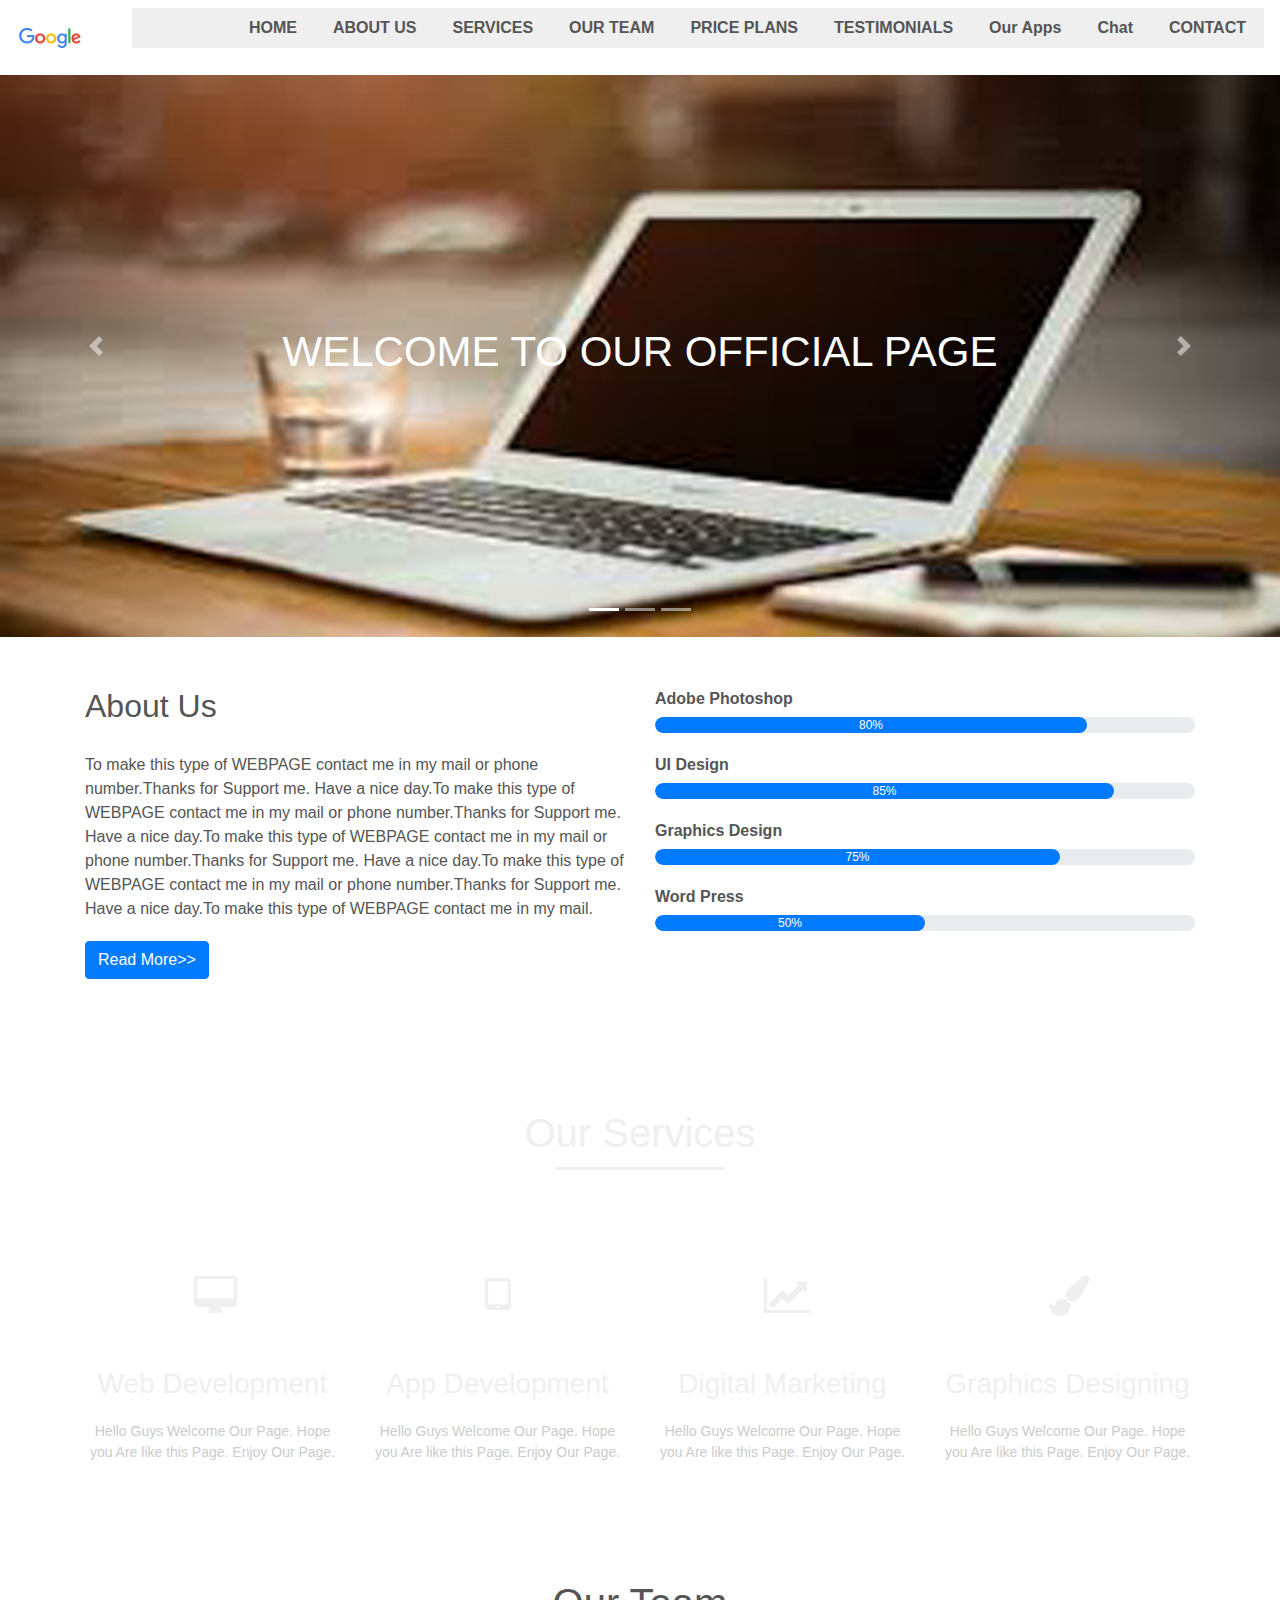
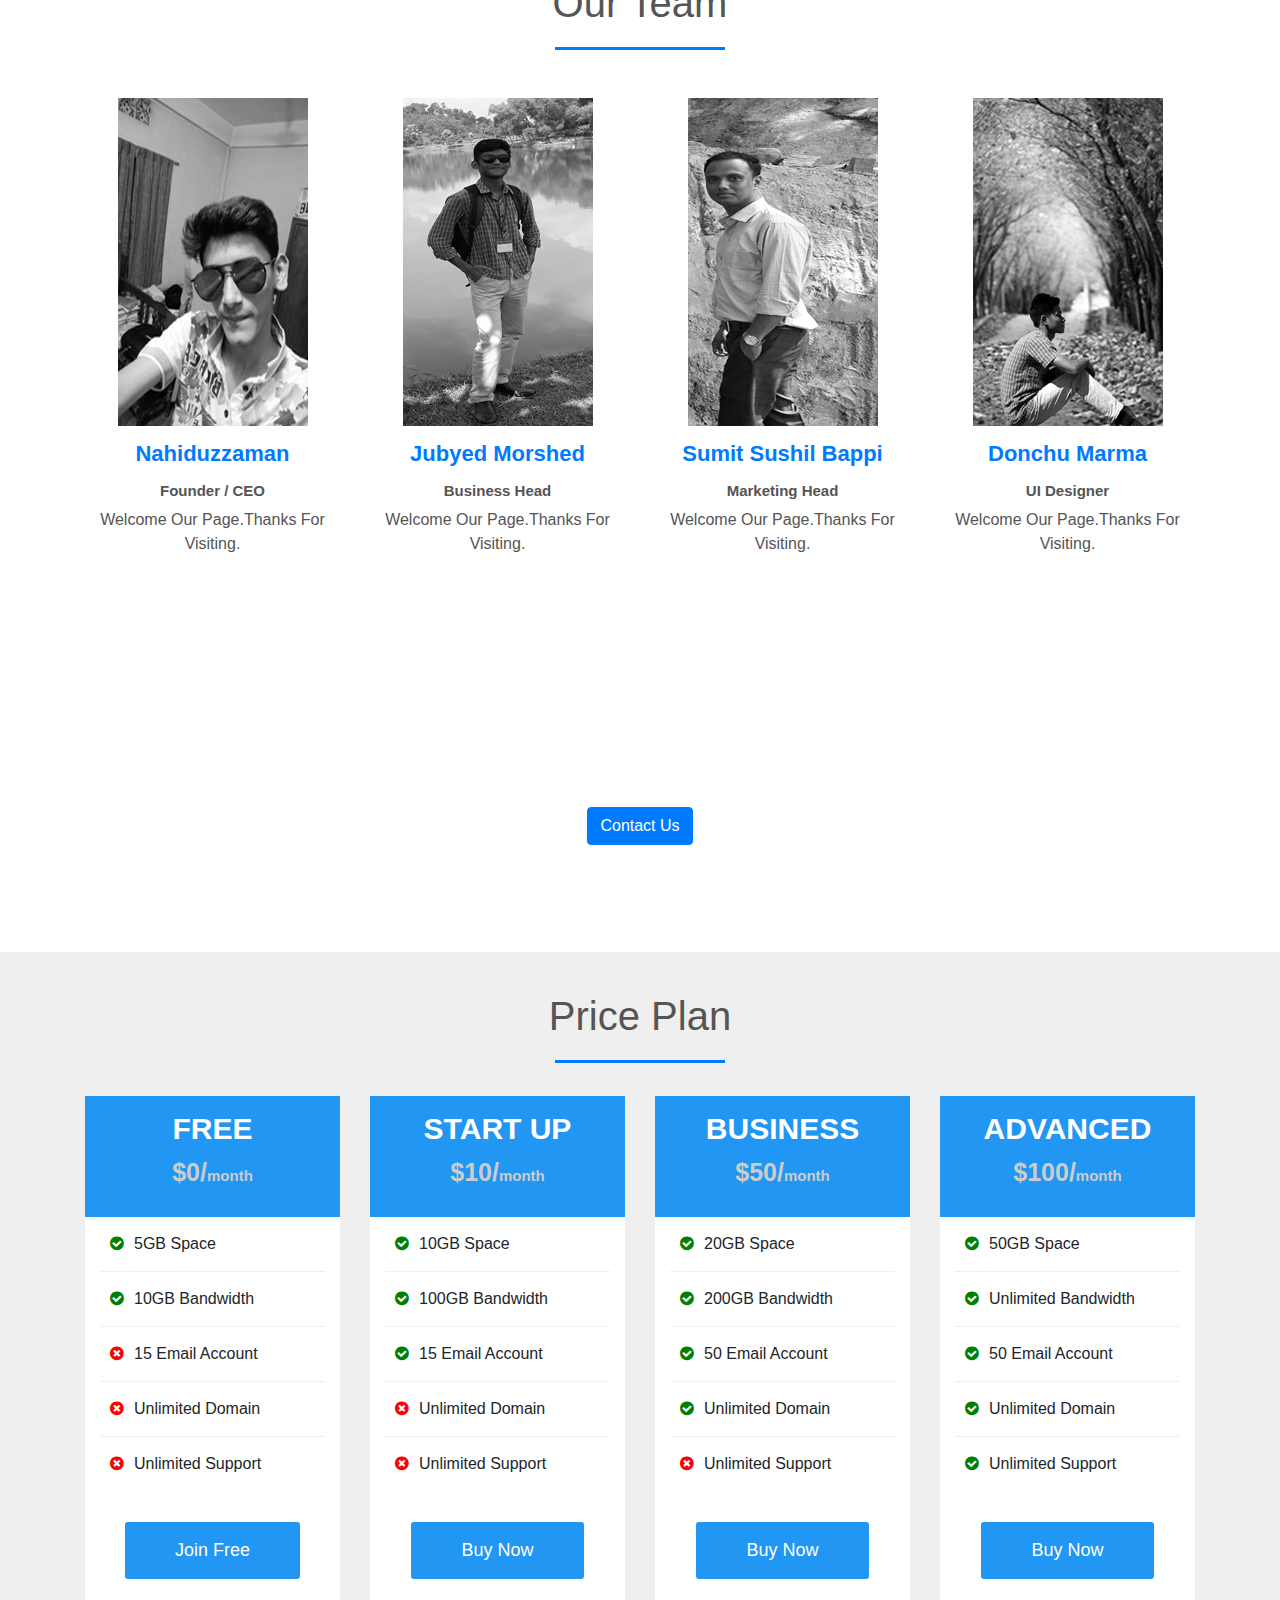
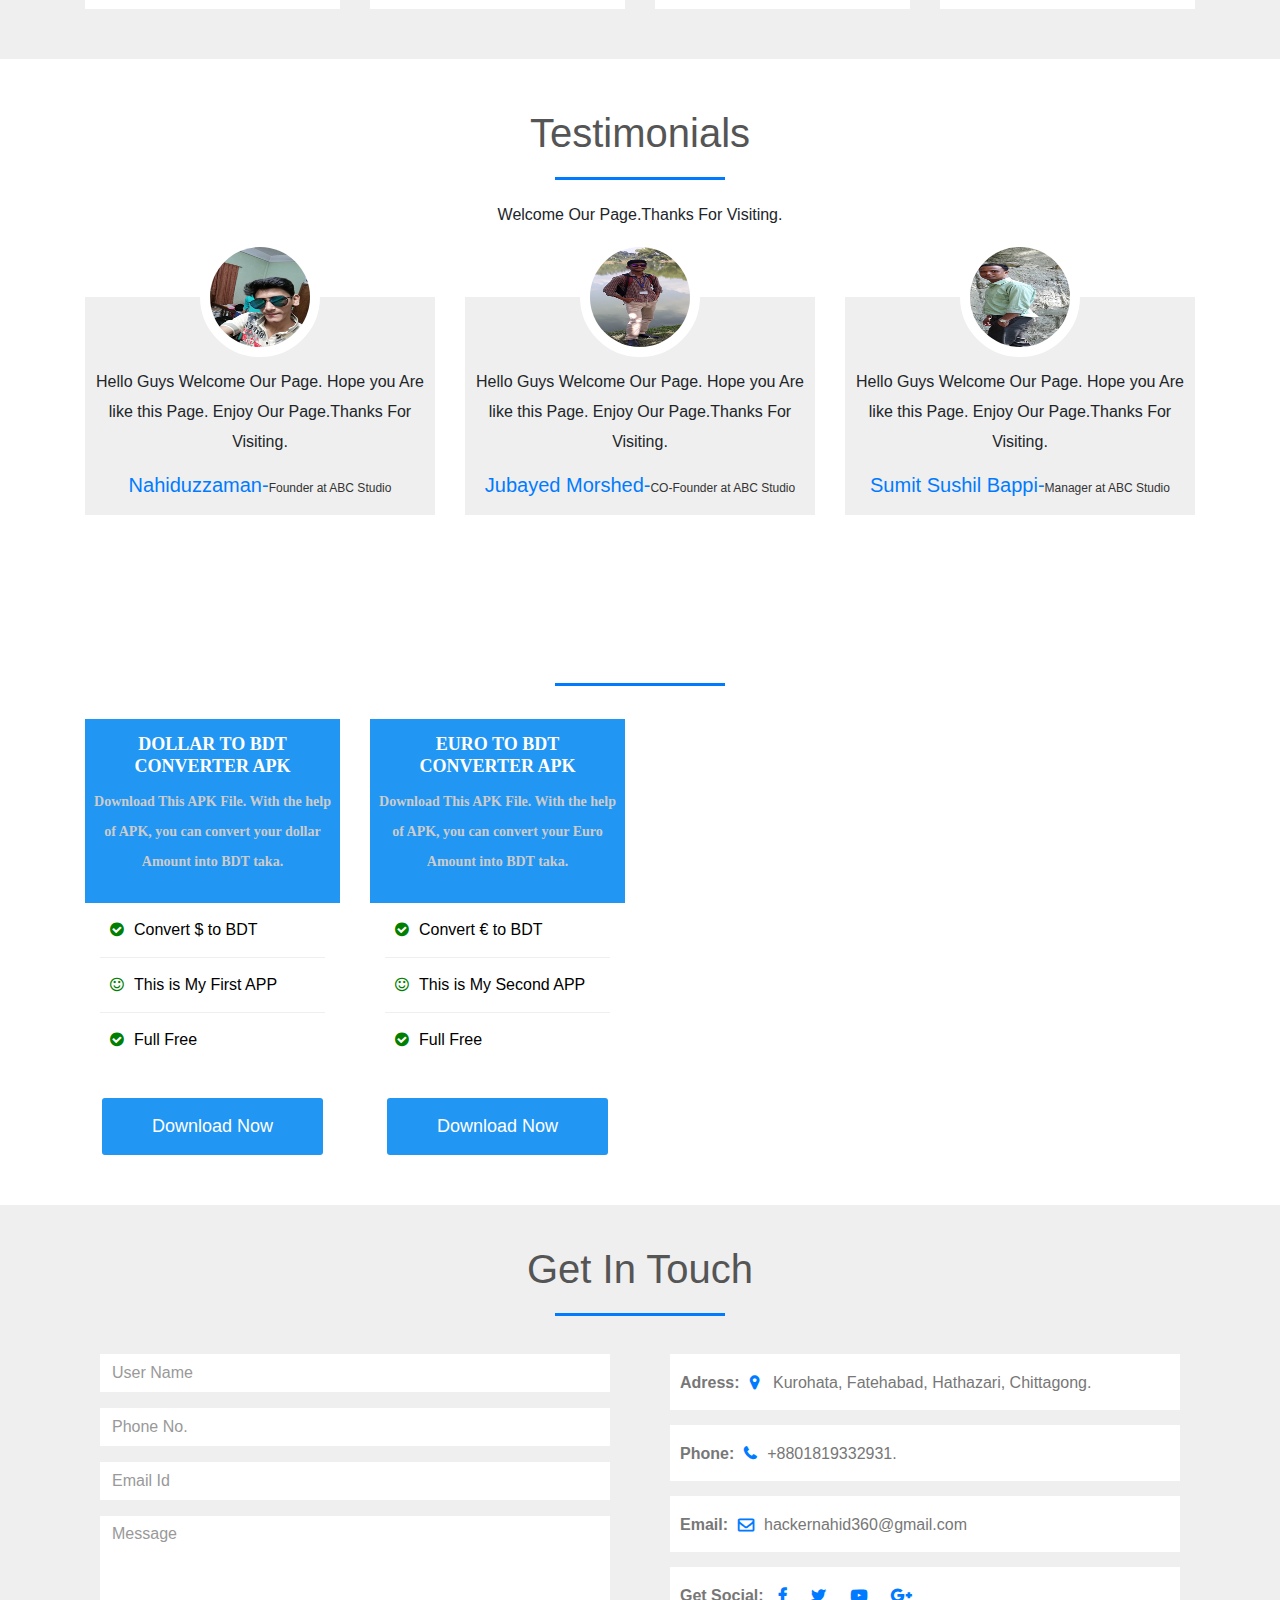
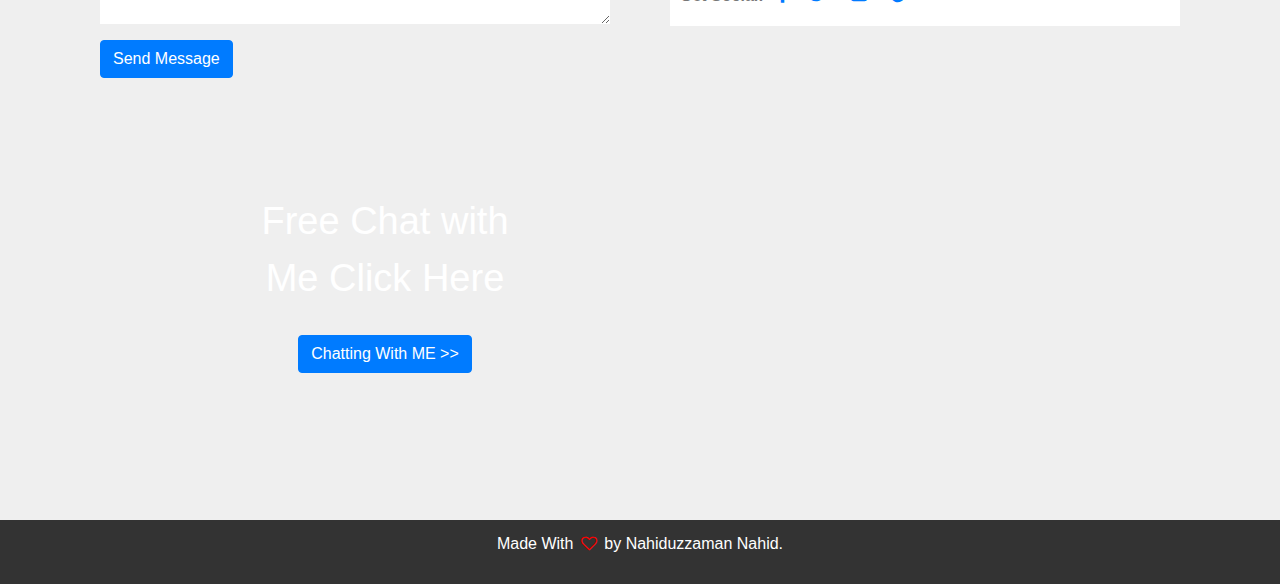
<file: index.html>
<!DOCTYPE html>
<head>
<title>Business Site</title>
<link rel="stylesheet" type="text/css" href="style.css">
<link rel="stylesheet" href="https://stackpath.bootstrapcdn.com/font-awesome/4.7.0/css/font-awesome.min.css">
<link rel="stylesheet" href="https://stackpath.bootstrapcdn.com/bootstrap/4.3.1/css/bootstrap.min.css">
<script src="https://code.jquery.com/jquery-3.3.1.slim.min.js"></script>
<script src="https://cdnjs.cloudflare.com/ajax/libs/popper.js/1.14.7/umd/popper.min.js"></script>
<script src="https://stackpath.bootstrapcdn.com/bootstrap/4.3.1/js/bootstrap.min.js"></script>
<div class="main">
<div class="logo">
<img src="source2.gif">
</div>
</div>
</head>
<body>

 <!-------NavigationBar--------->
 <section id="nav-bar">
 <nav class="navbar navbar-expand-lg navbar-light">
  <a class="navbar-brand" href="#"></a>
  <button class="navbar-toggler" type="button" data-toggle="collapse" data-target="#navbarNav" aria-controls="navbarNav" aria-expanded="false" aria-label="Toggle navigation">
    <span class="navbar-toggler-icon"></span>
  </button>
  <div class="collapse navbar-collapse" id="navbarNav">
    <ul class="navbar-nav ml-auto">
      <li class="nav-item">
        <a class="nav-link" href="#top">HOME</a>
      </li>
      <li class="nav-item">
        <a class="nav-link" href="#about">ABOUT US</a>
      </li>
      <li class="nav-item">
        <a class="nav-link" href="#services">SERVICES</a>
      </li>
      <li class="nav-item">
        <a class="nav-link " href="#Team">OUR TEAM</a>
      </li>
      <li class="nav-item">
        <a class="nav-link " href="#price">PRICE PLANS</a>
      </li>
      <li class="nav-item">
        <a class="nav-link " href="#testimonials">TESTIMONIALS</a>
      </li>
      <li class="nav-item">
        <a class="nav-link " href="#app">Our Apps</a>
      </li>
      <li class="nav-item">
        <a class="nav-link " href="#chat">Chat</a>
      </li>
      <li class="nav-item">
        <a class="nav-link " href="#contact">CONTACT</a>
      </li>
    </ul>
  </div>
</nav>
 </section>
               <!---------------slider---------->
               <div id="slider">
              <div id="headerslider" class="carousel slide" data-ride="carousel">
  <ol class="carousel-indicators">
    <li data-target="#headerslider" data-slide-to="0" class="active"></li>
    <li data-target="#headerslider" data-slide-to="1"></li>
    <li data-target="#headerslider" data-slide-to="2"></li>
  </ol>
  <div class="carousel-inner">
    <div class="carousel-item active">
      <img src="Untitled-1.jpg" class="d-block img-fluid">
      <div class="carousel-caption">
      <h5>WELCOME TO OUR OFFICIAL PAGE</h5>
      </div>
    </div>
    <div class="carousel-item">
      <img src="Untitled-2.jpg" class="d-block w-100 img-fluid">
       <div class="carousel-caption">
      <h5>JOIN US WITH OUR BUSINESS</h5>
      </div>
    </div>
    <div class="carousel-item">
      <img src="Untitled-3.jpg" class="d-block w-100 img-fluid">
       <div class="carousel-caption">
      <h5>WE ARE THE DEVELOPER</h5>
      </div>
    </div>
  </div>
  <a class="carousel-control-prev" href="#headerslider" role="button" data-slide="prev">
    <span class="carousel-control-prev-icon" aria-hidden="true"></span>
    <span class="sr-only">Previous</span>
  </a>
  <a class="carousel-control-next" href="#headerslider" role="button" data-slide="next">
    <span class="carousel-control-next-icon" aria-hidden="true"></span>
    <span class="sr-only">Next</span>
  </a>
</div>
</div>

<!----------------About---------------->
<section id="about">
<div class="container">
<div class="row">
<div class="col-md-6">
<h2>About Us</h2>
<div class="about-content">
To make this type of WEBPAGE contact me in my mail or phone number.Thanks for Support me. Have a nice day.To make this type of WEBPAGE contact me in my mail or phone number.Thanks for Support me. Have a nice day.To make this type of WEBPAGE contact me in my mail or phone number.Thanks for Support me. Have a nice day.To make this type of WEBPAGE contact me in my mail or phone number.Thanks for Support me. Have a nice day.To make this type of WEBPAGE contact me in my mail.
</div>
<button type="button" class="btn btn-primary">Read More>></button>
</div>
<div class="col-md-6 skills-bar">
<p>Adobe Photoshop</p>
<div class="progress">
<div class="progress-bar" style="width: 80%">80%</div>
</div>
<p>UI Design</p>
<div class="progress">
<div class="progress-bar" style="width: 85%">85%</div>
</div>
<p>Graphics Design</p>
<div class="progress">
<div class="progress-bar" style="width: 75%">75%</div>
</div>
<p>Word Press</p>
<div class="progress">
<div class="progress-bar" style="width: 50%">50%</div>
</div>
</div>
</div>
</div>
</section>
<!------------------Services--------------->
<section id="services">
<div class="container">
<h1>Our Services</h1>
<div class="row services">
<div class="col-md-3 text-center">
<div class="icon">
<i class="fa fa-desktop"></i>
</div>
<h3>Web Development</h3>
<p>Hello Guys Welcome Our Page. Hope you Are like this Page. Enjoy Our Page.</p>
</div>
<div class="col-md-3 text-center">
<div class="icon">
<i class="fa fa-tablet"></i>
</div>
<h3>App Development</h3>
<p>Hello Guys Welcome Our Page. Hope you Are like this Page. Enjoy Our Page.</p>
</div>
<div class="col-md-3 text-center">
<div class="icon">
<i class="fa fa-line-chart"></i>
</div>
<h3>Digital Marketing</h3>
<p>Hello Guys Welcome Our Page. Hope you Are like this Page. Enjoy Our Page.</p>
</div>
<div class="col-md-3 text-center">
<div class="icon">
<i class="fa fa-paint-brush"></i>
</div>
<h3>Graphics Designing</h3>
<p>Hello Guys Welcome Our Page. Hope you Are like this Page. Enjoy Our Page.</p>
</div>
</div>
</div>
</section>
                          <!----------------Team Member------------>
             <section id="Team">
             <div class="container">
             <h1>Our Team</h1>
             <div class="row">
             <div class="col-md-3 profile-pic text-center">
             <div class="img-box">
             <img src="team2.jpg" class="img-responsive">
             <ul>
             <a href="#"><li><i class="fa fa-facebook"></i></li></a>
                       <a href="#"><li><i class="fa fa-twitter"></i></li></a>
                                 <a href="#"><li><i class="fa fa-linkedin"></i></li></a>
                                 </ul>
             </div>
             <h2>Nahiduzzaman</h2>
             <h3>Founder / CEO</h3>
             <p>Welcome Our Page.Thanks For Visiting.</p>
             </div>
             <div class="col-md-3 profile-pic text-center">
             <div class="img-box">
             <img src="team1.jpg" class="img-responsive">
             <ul>
             <a href="#"><li><i class="fa fa-facebook"></i></li></a>
                       <a href="#"><li><i class="fa fa-twitter"></i></li></a>
                                 <a href="#"><li><i class="fa fa-linkedin"></i></li></a>
                                 </ul>
             </div>
             <h2>Jubyed Morshed</h2>
             <h3>Business Head</h3>
             <p>Welcome Our Page.Thanks For Visiting.</p>
             </div>
             <div class="col-md-3 profile-pic text-center">
             <div class="img-box">
             <img src="team3.jpg" class="img-responsive">
             <ul>
             <a href="#"><li><i class="fa fa-facebook"></i></li></a>
                       <a href="#"><li><i class="fa fa-twitter"></i></li></a>
                                 <a href="#"><li><i class="fa fa-linkedin"></i></li></a>
                                 </ul>
             </div>
             <h2>Sumit Sushil Bappi</h2>
             <h3>Marketing Head</h3>
             <p>Welcome Our Page.Thanks For Visiting.</p>
             </div>
             <div class="col-md-3 profile-pic text-center">
             <div class="img-box">
             <img src="team4.jpg" class="img-responsive">
             <ul>
             <a href="#"><li><i class="fa fa-facebook"></i></li></a>
                       <a href="#"><li><i class="fa fa-twitter"></i></li></a>
                                 <a href="#"><li><i class="fa fa-linkedin"></i></li></a>
                                 </ul>
             </div>
             <h2>Donchu Marma</h2>
             <h3>UI Designer</h3>
             <p>Welcome Our Page.Thanks For Visiting.</p>
             </div>
             </div>
             </div>
             </section>
<!-------------promo------------>
<section id="promo">
<div class="container">
<p>Get Free Domain Name And Web Hosting</p>
<a href="#" class="btn btn-primary">Contact Us</a>

</div>
</section>
<!----------------price plans------->
<section id="price">
<div class="container">
<h1>Price Plan</h1>
<div class="row">
<div class="col-md-3">
<div class="single-price">
<div class="price-head">
<h2>Free</h2>
<p>$0/<span>month</span></p>
</div>
<div class="price-content">
<ul>
<li><i class="fa fa-check-circle"></i>5GB Space</li>
<li><i class="fa fa-check-circle"></i>10GB Bandwidth</li>
<li><i class="fa fa-times-circle"></i>15 Email Account</li>
<li><i class="fa fa-times-circle"></i>Unlimited Domain</li>
<li><i class="fa fa-times-circle"></i>Unlimited Support</li>
</ul>
</div>
<div class="price-button">
<a class="buy-btn" href="#">Join Free</a>
</div>
</div>
</div>
<div class="col-md-3">
<div class="single-price">
<div class="price-head">
<h2>Start Up</h2>
<p>$10/<span>month</span></p>
</div>
<div class="price-content">
<ul>
<li><i class="fa fa-check-circle"></i>10GB Space</li>
<li><i class="fa fa-check-circle"></i>100GB Bandwidth</li>
<li><i class="fa fa-check-circle"></i>15 Email Account</li>
<li><i class="fa fa-times-circle"></i>Unlimited Domain</li>
<li><i class="fa fa-times-circle"></i>Unlimited Support</li>
</ul>
</div>
<div class="price-button">
<a class="buy-btn" href="#">Buy Now</a>
</div>
</div>
</div>
<div class="col-md-3">
<div class="single-price">
<div class="price-head">
<h2>Business</h2>
<p>$50/<span>month</span></p>
</div>
<div class="price-content">
<ul>
<li><i class="fa fa-check-circle"></i>20GB Space</li>
<li><i class="fa fa-check-circle"></i>200GB Bandwidth</li>
<li><i class="fa fa-check-circle"></i>50 Email Account</li>
<li><i class="fa fa-check-circle"></i>Unlimited Domain</li>
<li><i class="fa fa-times-circle"></i>Unlimited Support</li>
</ul>
</div>
<div class="price-button">
<a class="buy-btn" href="#">Buy Now</a>
</div>
</div>
</div>
<div class="col-md-3">
<div class="single-price">
<div class="price-head">
<h2>Advanced</h2>
<p>$100/<span>month</span></p>
</div>
<div class="price-content">
<ul>
<li><i class="fa fa-check-circle"></i>50GB Space</li>
<li><i class="fa fa-check-circle"></i>Unlimited Bandwidth</li>
<li><i class="fa fa-check-circle"></i>50 Email Account</li>
<li><i class="fa fa-check-circle"></i>Unlimited Domain</li>
<li><i class="fa fa-check-circle"></i>Unlimited Support</li>
</ul>
</div>
<div class="price-button">
<a class="buy-btn" href="#">Buy Now</a>
</div>
</div>
</div>
</div>
</div>
</section>
<!------------Testimonials----------->
<section id="testimonials">
<div class="container">
<h1>Testimonials</h1>
<p class="text-center">Welcome Our Page.Thanks For Visiting.</p>
<div class="row">
<div class="col-md-4 text-center">
<div class="profile">
<img src="team2.jpg" class="user">
<blockquote>Hello Guys Welcome Our Page. Hope you Are like this Page. Enjoy Our Page.Thanks For Visiting.</blockquote>
<h3>Nahiduzzaman-<span>Founder at ABC Studio </span></h3>
</div>
</div>
<div class="col-md-4 text-center">
<div class="profile">
<img src="team1.jpg" class="user">
<blockquote>Hello Guys Welcome Our Page. Hope you Are like this Page. Enjoy Our Page.Thanks For Visiting.</blockquote>
<h3>Jubayed Morshed-<span>CO-Founder at ABC Studio </span></h3>
</div>
</div>
<div class="col-md-4 text-center">
<div class="profile">
<img src="team3.jpg" class="user">
<blockquote>Hello Guys Welcome Our Page. Hope you Are like this Page. Enjoy Our Page.Thanks For Visiting.</blockquote>
<h3>Sumit Sushil Bappi-<span>Manager at ABC Studio </span></h3>
</div>
</div>
</div>
</div> 
</section>

<!----------Our App---------->
<section id="app">
<div class="container">
<h1>Our Apps</h1>
<div class="row">
<div class="col-md-3">
<div class="single-price">
<div class="price-head">
<h2>Dollar to BDT Converter APK</h2>
<p>Download This APK File. With the help of APK, you can convert your dollar Amount into BDT taka.</p>
</div>
<div class="price-content">
<ul>
<li><i class="fa fa-check-circle"></i>Convert $ to BDT</li>
<li><i class="fa fa-smile-o"></i>This is My First APP</li>
<li><i class="fa fa-check-circle"></i>Full Free</li>
</ul>
</div>
<div class="price-button">
<a class="buy-btn" href="https://mega.nz/#!SGQB0IRL!fi9SX2n_SfookmQx586IRLiT5_iKJdAM7RtuZ-yh-yg">Download Now</a>
</div>
</div>
</div>
<div class="col-md-3">
<div class="single-price">
<div class="price-head">
<h2>Euro to BDT Converter APK</h2>
<p>Download This APK File. With the help of APK, you can convert your Euro Amount into BDT taka.</p>
</div>
<div class="price-content">
<ul>
<li><i class="fa fa-check-circle"></i>Convert € to BDT</li>
<li><i class="fa fa-smile-o"></i>This is My Second APP</li>
<li><i class="fa fa-check-circle"></i>Full Free</li>
</ul>
</div>
<div class="price-button">
<a class="buy-btn" href="https://mega.nz/#!WHwlXCLD!E6D-o-__9R-0nvdf_anDrdY-3HSffesKd22klUUWBvY">Download Now</a>
</div>
</div>
</div>

</div>
</div>

</section>


<!-----------------Get in touch---------->
<section id="contact">
<div class="container">
<h1>Get In Touch</h1>
<div class="row">
<div class="col-md-6">
<form method="POST" class="contact-form">
<div class="form-group">
<input type="text" class="form-control" name="user_name" placeholder="User Name">
</div>
<div class="form-group">
<input type="number" class="form-control" name="phone_no" placeholder="Phone No.">
</div>
<div class="form-group">
<input type="email" class="form-control" name="email" placeholder="Email Id">
</div>
<div class="form-group">
<textarea class="form-control" rows="4" placeholder="Message"></textarea>
</div>
<button type="submit" class="btn btn-primary">Send Message</button>
</form>
<!----Chatting----->
<section id="chat">
  <div class="container">
  <p>Free Chat with Me Click Here</p>
  <a href="http://192.168.0.105/Login/login.php" class="btn btn-primary">Chatting With ME >></a>
  
  </div>
  </section>
</div>
<div class="col-md-6 contact-info">
<div class="follow"><b>Adress:</b><i class="fa fa-map-marker"></i> Kurohata, Fatehabad, Hathazari, Chittagong.</div>

<div class="follow"><b>Phone:</b><i class="fa fa-phone"></i>+8801819332931.</div>

<div class="follow"><b>Email:</b><i class="fa fa-envelope-o"></i>hackernahid360@gmail.com </div>

<div class="follow"><label><b>Get Social:</b></label>
<a href="#"><i class="fa fa-facebook"></i></a>
<a href="#"><i class="fa fa-twitter"></i></a>
<a href="#"><i class="fa fa-youtube-play"></i></a>
<a href="#"><i class="fa fa-google-plus"></i></a>

</div>

</div>
</div>
</div>
</section>

<!-----------footer----------->
<section id="footer">
<div class="container text-center">
<p>Made With <i class="fa fa-heart-o"></i> by Nahiduzzaman Nahid.</p>
</div>
</section>

<script src="smooth-scroll.js"></script>
<script>
	var scroll = new SmoothScroll('a[href*="#"]');
</script>

</body>
</html>
</file>
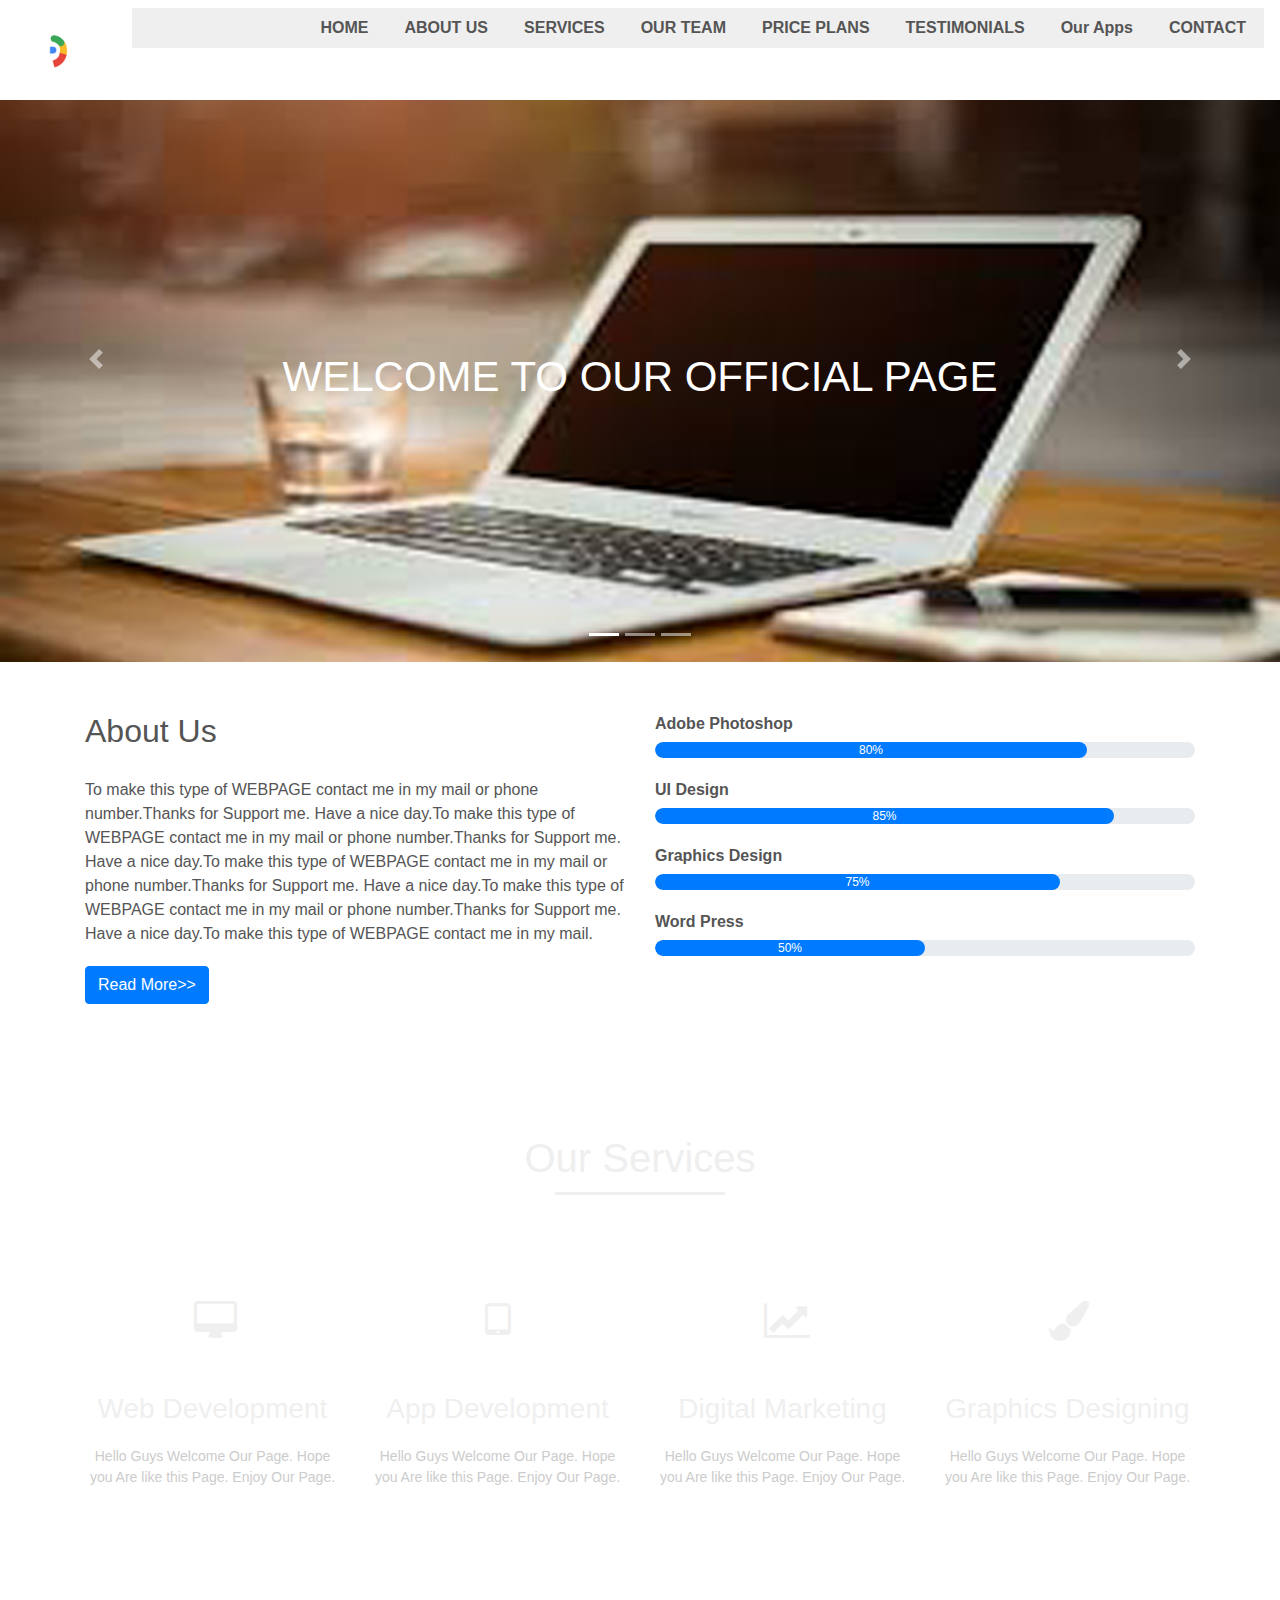
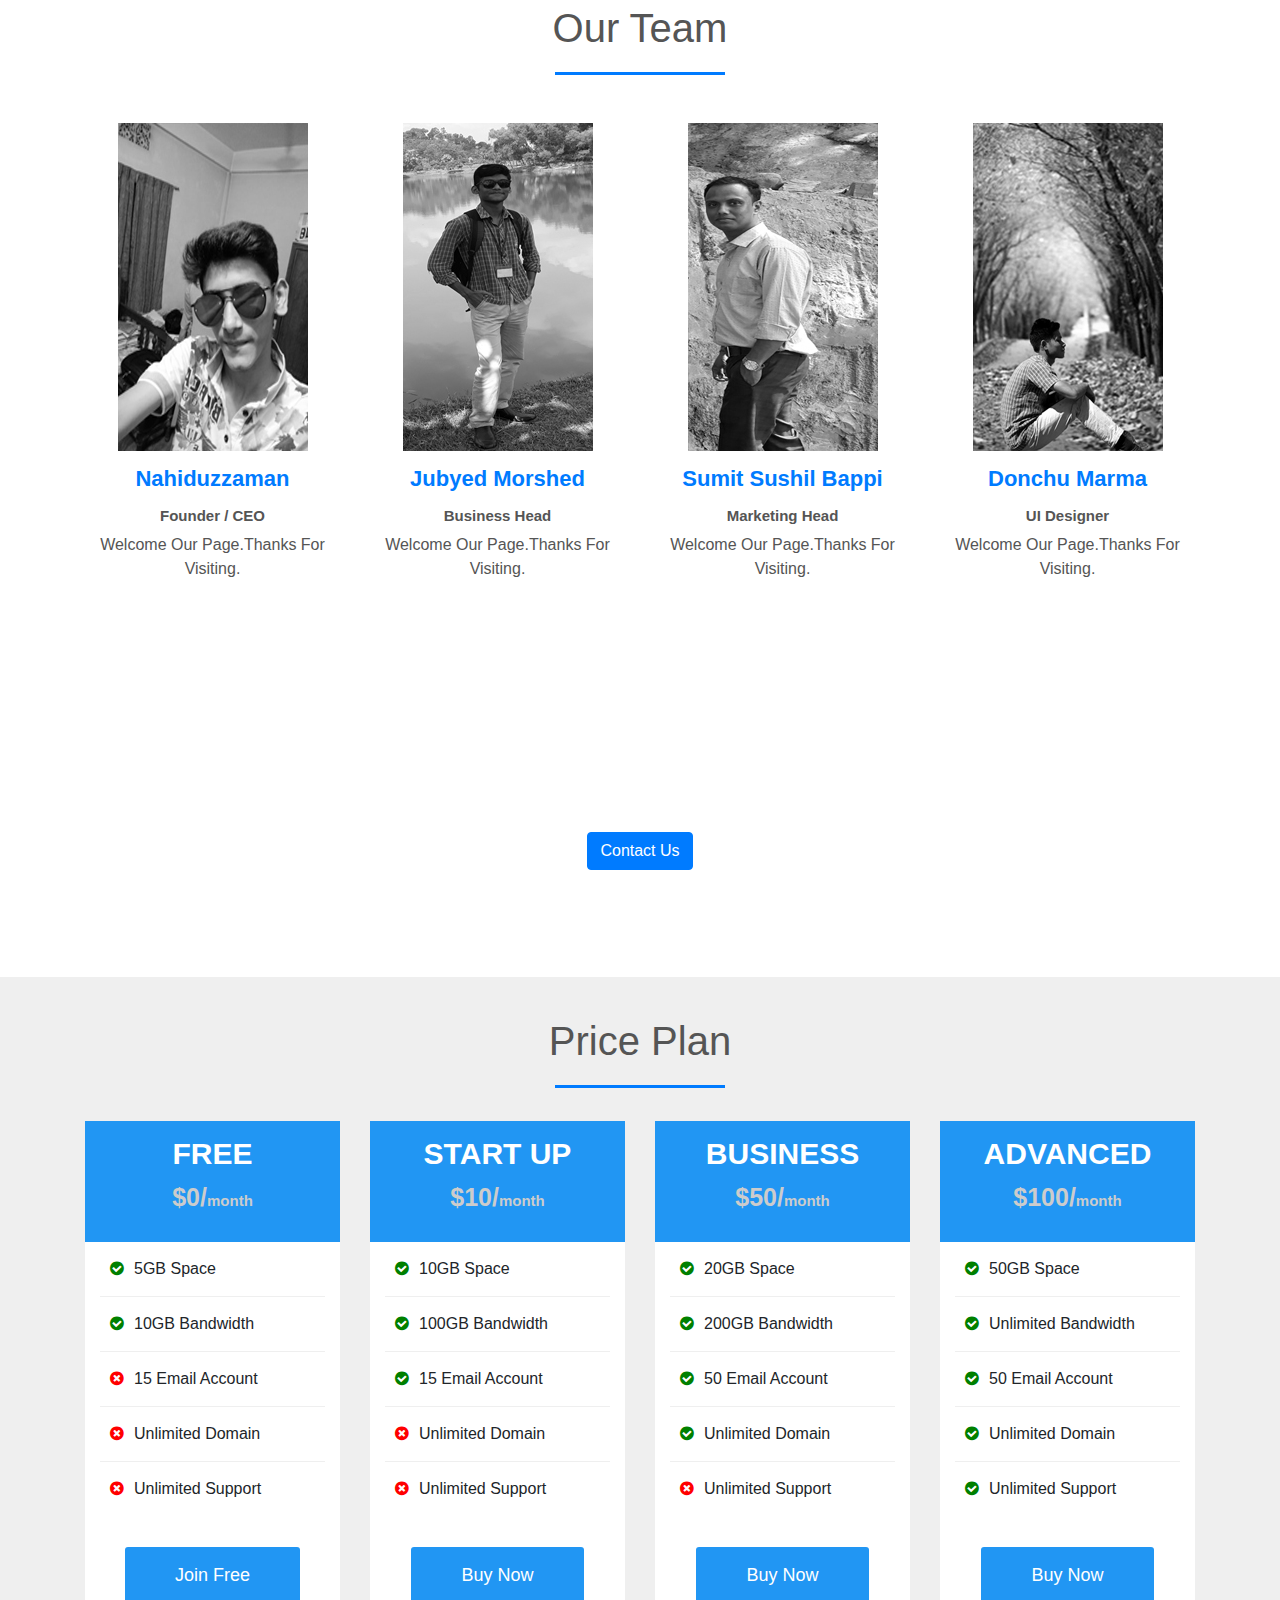
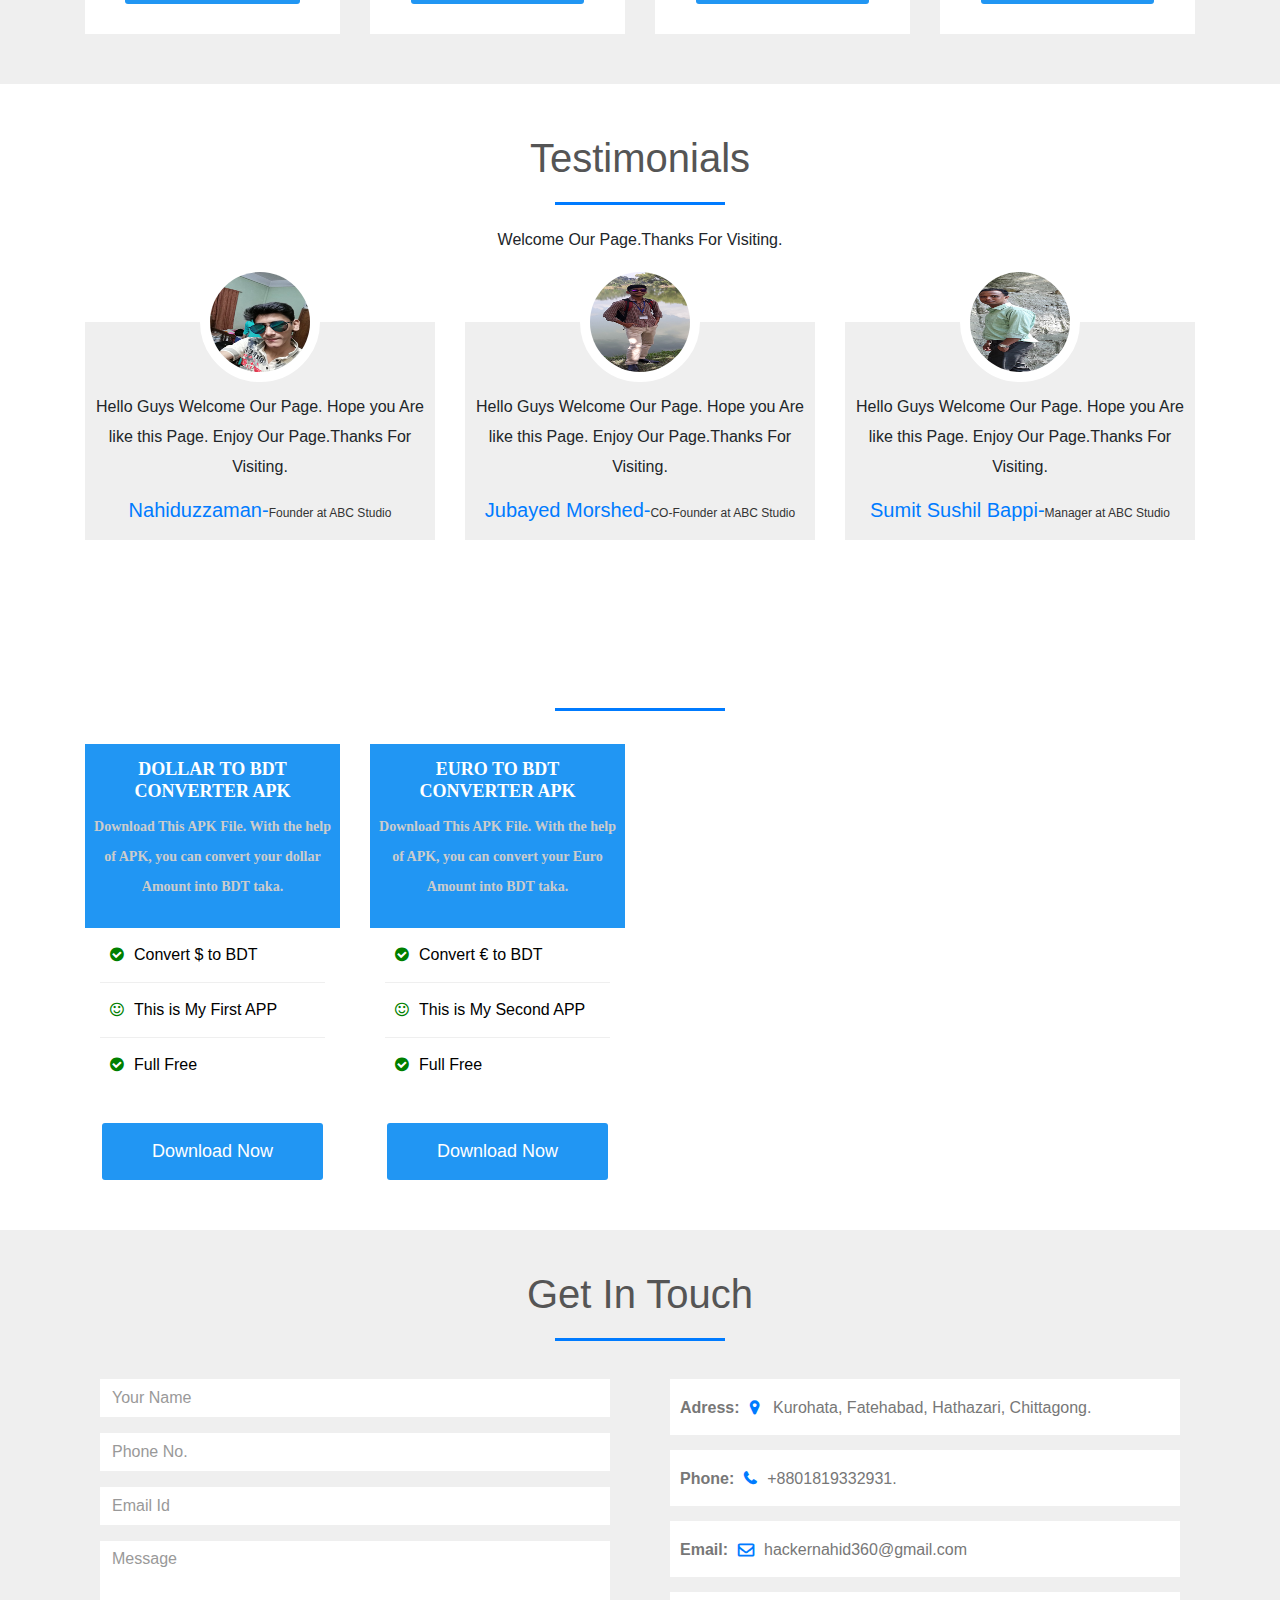
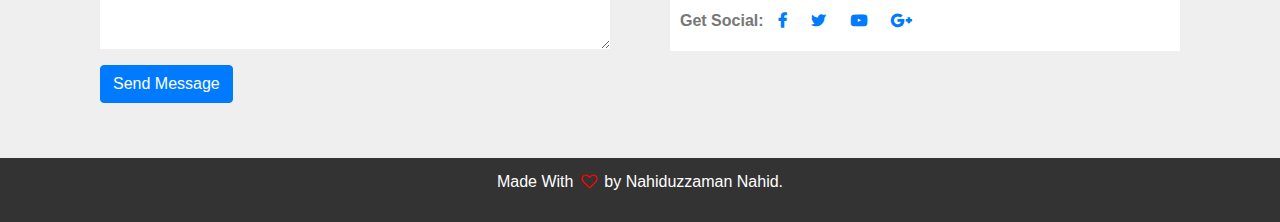
<file: Full Site.html>
<!DOCTYPE html>
<head>
<title>Business Site</title>
<link rel="stylesheet" type="text/css" href="style.css">
<link rel="stylesheet" href="https://stackpath.bootstrapcdn.com/font-awesome/4.7.0/css/font-awesome.min.css">
<link rel="stylesheet" href="https://stackpath.bootstrapcdn.com/bootstrap/4.3.1/css/bootstrap.min.css">
<script src="https://code.jquery.com/jquery-3.3.1.slim.min.js"></script>
<script src="https://cdnjs.cloudflare.com/ajax/libs/popper.js/1.14.7/umd/popper.min.js"></script>
<script src="https://stackpath.bootstrapcdn.com/bootstrap/4.3.1/js/bootstrap.min.js"></script>
<div class="main">
<div class="logo">
<img src="source.gif">
</div>
</div>
</head>
<body>

 <!-------NavigationBar--------->
 <section id="nav-bar">
 <nav class="navbar navbar-expand-lg navbar-light">
  <a class="navbar-brand" href="#"></a>
  <button class="navbar-toggler" type="button" data-toggle="collapse" data-target="#navbarNav" aria-controls="navbarNav" aria-expanded="false" aria-label="Toggle navigation">
    <span class="navbar-toggler-icon"></span>
  </button>
  <div class="collapse navbar-collapse" id="navbarNav">
    <ul class="navbar-nav ml-auto">
      <li class="nav-item">
        <a class="nav-link" href="#top">HOME</a>
      </li>
      <li class="nav-item">
        <a class="nav-link" href="#about">ABOUT US</a>
      </li>
      <li class="nav-item">
        <a class="nav-link" href="#services">SERVICES</a>
      </li>
      <li class="nav-item">
        <a class="nav-link " href="#Team">OUR TEAM</a>
      </li>
      <li class="nav-item">
        <a class="nav-link " href="#price">PRICE PLANS</a>
      </li>
      <li class="nav-item">
        <a class="nav-link " href="#testimonials">TESTIMONIALS</a>
      </li>
      <li class="nav-item">
        <a class="nav-link " href="#app">Our Apps</a>
      </li>
      <li class="nav-item">
        <a class="nav-link " href="#contact">CONTACT</a>
      </li>
    </ul>
  </div>
</nav>
 </section>
               <!---------------slider---------->
               <div id="slider">
              <div id="headerslider" class="carousel slide" data-ride="carousel">
  <ol class="carousel-indicators">
    <li data-target="#headerslider" data-slide-to="0" class="active"></li>
    <li data-target="#headerslider" data-slide-to="1"></li>
    <li data-target="#headerslider" data-slide-to="2"></li>
  </ol>
  <div class="carousel-inner">
    <div class="carousel-item active">
      <img src="Untitled-1.jpg" class="d-block img-fluid">
      <div class="carousel-caption">
      <h5>WELCOME TO OUR OFFICIAL PAGE</h5>
      </div>
    </div>
    <div class="carousel-item">
      <img src="Untitled-2.jpg" class="d-block w-100 img-fluid">
       <div class="carousel-caption">
      <h5>JOIN US WITH OUR BUSINESS</h5>
      </div>
    </div>
    <div class="carousel-item">
      <img src="Untitled-3.jpg" class="d-block w-100 img-fluid">
       <div class="carousel-caption">
      <h5>WE ARE THE DEVELOPER</h5>
      </div>
    </div>
  </div>
  <a class="carousel-control-prev" href="#headerslider" role="button" data-slide="prev">
    <span class="carousel-control-prev-icon" aria-hidden="true"></span>
    <span class="sr-only">Previous</span>
  </a>
  <a class="carousel-control-next" href="#headerslider" role="button" data-slide="next">
    <span class="carousel-control-next-icon" aria-hidden="true"></span>
    <span class="sr-only">Next</span>
  </a>
</div>
</div>

<!----------------About---------------->
<section id="about">
<div class="container">
<div class="row">
<div class="col-md-6">
<h2>About Us</h2>
<div class="about-content">
To make this type of WEBPAGE contact me in my mail or phone number.Thanks for Support me. Have a nice day.To make this type of WEBPAGE contact me in my mail or phone number.Thanks for Support me. Have a nice day.To make this type of WEBPAGE contact me in my mail or phone number.Thanks for Support me. Have a nice day.To make this type of WEBPAGE contact me in my mail or phone number.Thanks for Support me. Have a nice day.To make this type of WEBPAGE contact me in my mail.
</div>
<button type="button" class="btn btn-primary">Read More>></button>
</div>
<div class="col-md-6 skills-bar">
<p>Adobe Photoshop</p>
<div class="progress">
<div class="progress-bar" style="width: 80%">80%</div>
</div>
<p>UI Design</p>
<div class="progress">
<div class="progress-bar" style="width: 85%">85%</div>
</div>
<p>Graphics Design</p>
<div class="progress">
<div class="progress-bar" style="width: 75%">75%</div>
</div>
<p>Word Press</p>
<div class="progress">
<div class="progress-bar" style="width: 50%">50%</div>
</div>
</div>
</div>
</div>
</section>
<!------------------Services--------------->
<section id="services">
<div class="container">
<h1>Our Services</h1>
<div class="row services">
<div class="col-md-3 text-center">
<div class="icon">
<i class="fa fa-desktop"></i>
</div>
<h3>Web Development</h3>
<p>Hello Guys Welcome Our Page. Hope you Are like this Page. Enjoy Our Page.</p>
</div>
<div class="col-md-3 text-center">
<div class="icon">
<i class="fa fa-tablet"></i>
</div>
<h3>App Development</h3>
<p>Hello Guys Welcome Our Page. Hope you Are like this Page. Enjoy Our Page.</p>
</div>
<div class="col-md-3 text-center">
<div class="icon">
<i class="fa fa-line-chart"></i>
</div>
<h3>Digital Marketing</h3>
<p>Hello Guys Welcome Our Page. Hope you Are like this Page. Enjoy Our Page.</p>
</div>
<div class="col-md-3 text-center">
<div class="icon">
<i class="fa fa-paint-brush"></i>
</div>
<h3>Graphics Designing</h3>
<p>Hello Guys Welcome Our Page. Hope you Are like this Page. Enjoy Our Page.</p>
</div>
</div>
</div>
</section>
                          <!----------------Team Member------------>
             <section id="Team">
             <div class="container">
             <h1>Our Team</h1>
             <div class="row">
             <div class="col-md-3 profile-pic text-center">
             <div class="img-box">
             <img src="team2.jpg" class="img-responsive">
             <ul>
             <a href="#"><li><i class="fa fa-facebook"></i></li></a>
                       <a href="#"><li><i class="fa fa-twitter"></i></li></a>
                                 <a href="#"><li><i class="fa fa-linkedin"></i></li></a>
                                 </ul>
             </div>
             <h2>Nahiduzzaman</h2>
             <h3>Founder / CEO</h3>
             <p>Welcome Our Page.Thanks For Visiting.</p>
             </div>
             <div class="col-md-3 profile-pic text-center">
             <div class="img-box">
             <img src="team1.jpg" class="img-responsive">
             <ul>
             <a href="#"><li><i class="fa fa-facebook"></i></li></a>
                       <a href="#"><li><i class="fa fa-twitter"></i></li></a>
                                 <a href="#"><li><i class="fa fa-linkedin"></i></li></a>
                                 </ul>
             </div>
             <h2>Jubyed Morshed</h2>
             <h3>Business Head</h3>
             <p>Welcome Our Page.Thanks For Visiting.</p>
             </div>
             <div class="col-md-3 profile-pic text-center">
             <div class="img-box">
             <img src="team3.jpg" class="img-responsive">
             <ul>
             <a href="#"><li><i class="fa fa-facebook"></i></li></a>
                       <a href="#"><li><i class="fa fa-twitter"></i></li></a>
                                 <a href="#"><li><i class="fa fa-linkedin"></i></li></a>
                                 </ul>
             </div>
             <h2>Sumit Sushil Bappi</h2>
             <h3>Marketing Head</h3>
             <p>Welcome Our Page.Thanks For Visiting.</p>
             </div>
             <div class="col-md-3 profile-pic text-center">
             <div class="img-box">
             <img src="team4.jpg" class="img-responsive">
             <ul>
             <a href="#"><li><i class="fa fa-facebook"></i></li></a>
                       <a href="#"><li><i class="fa fa-twitter"></i></li></a>
                                 <a href="#"><li><i class="fa fa-linkedin"></i></li></a>
                                 </ul>
             </div>
             <h2>Donchu Marma</h2>
             <h3>UI Designer</h3>
             <p>Welcome Our Page.Thanks For Visiting.</p>
             </div>
             </div>
             </div>
             </section>
<!-------------promo------------>
<section id="promo">
<div class="container">
<p>Get Free Domain Name And Web Hosting</p>
<a href="#" class="btn btn-primary">Contact Us</a>

</div>
</section>
<!----------------price plans------->
<section id="price">
<div class="container">
<h1>Price Plan</h1>
<div class="row">
<div class="col-md-3">
<div class="single-price">
<div class="price-head">
<h2>Free</h2>
<p>$0/<span>month</span></p>
</div>
<div class="price-content">
<ul>
<li><i class="fa fa-check-circle"></i>5GB Space</li>
<li><i class="fa fa-check-circle"></i>10GB Bandwidth</li>
<li><i class="fa fa-times-circle"></i>15 Email Account</li>
<li><i class="fa fa-times-circle"></i>Unlimited Domain</li>
<li><i class="fa fa-times-circle"></i>Unlimited Support</li>
</ul>
</div>
<div class="price-button">
<a class="buy-btn" href="#">Join Free</a>
</div>
</div>
</div>
<div class="col-md-3">
<div class="single-price">
<div class="price-head">
<h2>Start Up</h2>
<p>$10/<span>month</span></p>
</div>
<div class="price-content">
<ul>
<li><i class="fa fa-check-circle"></i>10GB Space</li>
<li><i class="fa fa-check-circle"></i>100GB Bandwidth</li>
<li><i class="fa fa-check-circle"></i>15 Email Account</li>
<li><i class="fa fa-times-circle"></i>Unlimited Domain</li>
<li><i class="fa fa-times-circle"></i>Unlimited Support</li>
</ul>
</div>
<div class="price-button">
<a class="buy-btn" href="#">Buy Now</a>
</div>
</div>
</div>
<div class="col-md-3">
<div class="single-price">
<div class="price-head">
<h2>Business</h2>
<p>$50/<span>month</span></p>
</div>
<div class="price-content">
<ul>
<li><i class="fa fa-check-circle"></i>20GB Space</li>
<li><i class="fa fa-check-circle"></i>200GB Bandwidth</li>
<li><i class="fa fa-check-circle"></i>50 Email Account</li>
<li><i class="fa fa-check-circle"></i>Unlimited Domain</li>
<li><i class="fa fa-times-circle"></i>Unlimited Support</li>
</ul>
</div>
<div class="price-button">
<a class="buy-btn" href="#">Buy Now</a>
</div>
</div>
</div>
<div class="col-md-3">
<div class="single-price">
<div class="price-head">
<h2>Advanced</h2>
<p>$100/<span>month</span></p>
</div>
<div class="price-content">
<ul>
<li><i class="fa fa-check-circle"></i>50GB Space</li>
<li><i class="fa fa-check-circle"></i>Unlimited Bandwidth</li>
<li><i class="fa fa-check-circle"></i>50 Email Account</li>
<li><i class="fa fa-check-circle"></i>Unlimited Domain</li>
<li><i class="fa fa-check-circle"></i>Unlimited Support</li>
</ul>
</div>
<div class="price-button">
<a class="buy-btn" href="#">Buy Now</a>
</div>
</div>
</div>
</div>
</div>
</section>
<!------------Testimonials----------->
<section id="testimonials">
<div class="container">
<h1>Testimonials</h1>
<p class="text-center">Welcome Our Page.Thanks For Visiting.</p>
<div class="row">
<div class="col-md-4 text-center">
<div class="profile">
<img src="team2.jpg" class="user">
<blockquote>Hello Guys Welcome Our Page. Hope you Are like this Page. Enjoy Our Page.Thanks For Visiting.</blockquote>
<h3>Nahiduzzaman-<span>Founder at ABC Studio </span></h3>
</div>
</div>
<div class="col-md-4 text-center">
<div class="profile">
<img src="team1.jpg" class="user">
<blockquote>Hello Guys Welcome Our Page. Hope you Are like this Page. Enjoy Our Page.Thanks For Visiting.</blockquote>
<h3>Jubayed Morshed-<span>CO-Founder at ABC Studio </span></h3>
</div>
</div>
<div class="col-md-4 text-center">
<div class="profile">
<img src="team3.jpg" class="user">
<blockquote>Hello Guys Welcome Our Page. Hope you Are like this Page. Enjoy Our Page.Thanks For Visiting.</blockquote>
<h3>Sumit Sushil Bappi-<span>Manager at ABC Studio </span></h3>
</div>
</div>
</div>
</div> 
</section>

<!----------Our App---------->
<section id="app">
<div class="container">
<h1>Our Apps</h1>
<div class="row">
<div class="col-md-3">
<div class="single-price">
<div class="price-head">
<h2>Dollar to BDT Converter APK</h2>
<p>Download This APK File. With the help of APK, you can convert your dollar Amount into BDT taka.</p>
</div>
<div class="price-content">
<ul>
<li><i class="fa fa-check-circle"></i>Convert $ to BDT</li>
<li><i class="fa fa-smile-o"></i>This is My First APP</li>
<li><i class="fa fa-check-circle"></i>Full Free</li>
</ul>
</div>
<div class="price-button">
<a class="buy-btn" href="https://mega.nz/#!SGQB0IRL!fi9SX2n_SfookmQx586IRLiT5_iKJdAM7RtuZ-yh-yg">Download Now</a>
</div>
</div>
</div>
<div class="col-md-3">
<div class="single-price">
<div class="price-head">
<h2>Euro to BDT Converter APK</h2>
<p>Download This APK File. With the help of APK, you can convert your Euro Amount into BDT taka.</p>
</div>
<div class="price-content">
<ul>
<li><i class="fa fa-check-circle"></i>Convert € to BDT</li>
<li><i class="fa fa-smile-o"></i>This is My Second APP</li>
<li><i class="fa fa-check-circle"></i>Full Free</li>
</ul>
</div>
<div class="price-button">
<a class="buy-btn" href="https://mega.nz/#!WHwlXCLD!E6D-o-__9R-0nvdf_anDrdY-3HSffesKd22klUUWBvY">Download Now</a>
</div>
</div>
</div>

</div>
</div>

</section>


<!-----------------Get in touch---------->
<section id="contact">
<div class="container">
<h1>Get In Touch</h1>
<div class="row">
<div class="col-md-6">
<form class="contact-form">
<div class="form-group">
<input type="text" class="form-control" placeholder="Your Name">
</div>
<div class="form-group">
<input type="number" class="form-control" placeholder="Phone No.">
</div>
<div class="form-group">
<input type="email" class="form-control" placeholder="Email Id">
</div>
<div class="form-group">
<textarea class="form-control" rows="4" placeholder="Message"></textarea>
</div>
<button type="submit" class="btn btn-primary">Send Message</button>
</form>
</div>
<div class="col-md-6 contact-info">
<div class="follow"><b>Adress:</b><i class="fa fa-map-marker"></i> Kurohata, Fatehabad, Hathazari, Chittagong.</div>

<div class="follow"><b>Phone:</b><i class="fa fa-phone"></i>+8801819332931.</div>

<div class="follow"><b>Email:</b><i class="fa fa-envelope-o"></i>hackernahid360@gmail.com </div>

<div class="follow"><label><b>Get Social:</b></label>
<a href="#"><i class="fa fa-facebook"></i></a>
<a href="#"><i class="fa fa-twitter"></i></a>
<a href="#"><i class="fa fa-youtube-play"></i></a>
<a href="#"><i class="fa fa-google-plus"></i></a>

</div>

</div>
</div>
</div>
</section>

<!-----------footer----------->
<section id="footer">
<div class="container text-center">
<p>Made With <i class="fa fa-heart-o"></i> by Nahiduzzaman Nahid.</p>
</div>
</section>

<script src="smooth-scroll.js"></script>
<script>
	var scroll = new SmoothScroll('a[href*="#"]');
</script>

</body>
</html>
</file>
<file: style.css>
*{
	  margin: 0;
	  padding: 0;
	}

nav-bar{
	position: sticky;
	top: 0;
	z-index: 10;
	
	}
.navbar-nav li{
	        padding: 0 10px;
	}
.navbar-nav li a{
	        float: right;
			text-align: left;
	}
.logo img{
          float: left;
		  width: 100px;
		  height: auto;
}
#nav-bar ul li a:hover
{
	                   color: #007bff!important;
	}
.navbar{
	                    background: #fff;
	}
.navbar-toggler{
	                  border: none!important;
	}
.nav-link{
	                           color: #555!important;;
							   font-weight: 600;
							   font-size: 16px;
	}
#slider{
	                       width: 100%;
	}
.carousel-caption{
	                                 top: 50%;
									 transform: translateY(-50%);
									 bottom: initial!important;
	}
.carousel-caption h5
{
	                            color: #fff;
								font-size: 42px;
	} 
#about
{
	                       padding-top: 50px;
						   padding-bottom: 50px;
						   color: #555;
	}
#about .btn
{
	                margin-top: 20px;
					margin-bottom: 30px;
					   
	}
.about-content
{
	              padding-top: 20px;
	}
.skills-bar p
{
	                   margin-bottom: 6px;
					   font-weight: 600;
	}
.progress-bar{
	             border-radius: 16px;
	}
.progress
{
	               border-radius: 16px!important;
				   margin-bottom: 20px;
	}
#services
{
	background-image: linear-gradient(rgba(0,0,0,0.8), rgba(0,0,0,0.8)), url(h.jpg);
	background-size: cover;
	background-position: center;
	color: #efefef!important;
	background-attachment: fixed;
	padding-top: 50px;
	padding-bottom: 50px; 
	}
#services h1
{
           text-align: center;
		   padding-bottom: 10px;
		   color: #efefef!important;	
	}
#services h1:after
{
	        content:'';
			background: #efefef;
			display: block;
			height: 3px;
			width: 170px;
			margin: 10px auto 5px; 
			
	}
.services{
	                           margin-top: 40px;
	}
.icon{
	                      font-size: 40px;
						  margin: 20px auto;
						  height:: 50px;
						  padding: 20px;
						  width: 80px;
						  border: 1px solid #fff;
						  border-radius: 50%;
	}
#services p
{
	                        font-size: 14px;
							margin-top: 20px;
							color: #ccc;
							
	}
.services .col-md-3:hover
{
	                     background: #007bff;
						 cursor: pointer;
						 transition: 0.7s;
	}	
#Team{
	                       padding-top: 50px;
						   padding-bottom: 50px;
						   color: #555;
	}
h1
{
                            text-align: center;
                             color: #555!important;
                            padding-bottom: 10px;	
	}
h1:after
{
	        content:'';
			background: #007bff;
			display: block;
			height: 3px;
			width: 170px;
			margin: 20px auto 5px; 
			
	}
.profile-pic
{
	            margin-top: 25px;
	}	
.profile-pic .img-box
{
	            opacity: 1;
				position: relative;
				display: block;
	}
.profile-pic .img-box img
{
	          filter: grayscale(1);
			
	}
.profile-pic .img-box img:hover
{
	   
	        filter: grayscale(0);
			cursor: pointer;
	
}
.profile-pic h2{
	              font-size: 22px;
				  font-weight: bold;
				  margin-top: 15px;
				  color: #007bff!important;
	}
.profile-pic h3{
	              font-size: 15px;
				  font-weight: bold;
				  margin-top: 15px;
	}
#Team .fa{
	                width: 25px;
					height: 25px;
					color: #007bff!important;
					background: #fff;
					padding: 4px;
					border-radius: 50%;
	}	
.img-box ul{
	             padding: 15px 0;
				 position: absolute;
				 z-index: 2;
				 bottom: 0;
				 left: 50%;
				 transform: translateX(-50%);
				 opacity: 0;
	}
.img-box ul li{
	              padding: 5px;
				  display: inline-block;
	} 	
.img-box:hover ul{
	                         opacity: 1;
	}	
.img-box ul, .img-box ul li{
	             transition: 0.5s;
	}
#promo{
	background-image: linear-gradient(rgba(0,0,0,0.8), rgba(0,0,0,0.8)), url(hqdefault.jpg);
	background-size: cover;
	background-position: center;
	color: #fff;
	background-attachment: fixed;
	padding: 100px;
	text-align: center;
	font-family: sans-serif;
	font-size: 38px; 
	}	
#price{
	            padding: 40px 0;
				background: #efefef;
	}	
.single-price{
	                            margin: 10px auto;
								display: inline;
								float: left;
								width: 100%;
								background-color: #fff;
								transition: 0.5s;
	}	
.single-price:hover
{
	                      box-shadow: 0 2px 20px #333;
}
.price-head{
	         display: inline;
								float: left;
								width: 100%;
								background-color: #2196f3;
								text-align: center;
								padding: 10px 5px;
	}
.price-head h2{
	                   color: #fff;
					   font-size: 30px;
					   font-weight: bold;
					   margin-bottom: 5px;
					   padding: 5px;
					   text-transform: uppercase;
	}
.price-head p{
	             font-size: 25px;
				 color: #ccc;
				 font-weight: bold;
				 line-height: 30px;
	}
#price span{
	     font-size: 15px;
	}
.price-content{
	            width: 100%;
				padding: 0 15px;
				float: left;
			display: inline;;
	}
.price-content ul li
{
	                     border-bottom: 1px solid #efefef;
						 padding: 15px 10px;
						 list-style: none;
	}
ul li:last-child
{
	                   border: none;
	}
.fa-check-circle{
	         color: green;
			 margin-right: 10px;
			 font-size: 20px;
	}
.fa-times-circle{
	                  color: red;
			 margin-right: 10px;
			 font-size: 20px;
	}
.price-button{
	                                width: 100%;
				padding: 15px 15px 30px;
				float: left;
			display: inline;;
			text-align: center;
	}
.buy-btn{
	               background-color: #2196f3;
				   border-radius: 3px;
				   display: inline-block;
				   font-size: 18px;
				   padding: 15px 50px;
				   transition: 0.5s;
	}
.buy-btn:hover{
	                     border-color: 1px solid #fff;
						 background-color: #3f51b5;
	}
a{
	          text-decoration: none !important;
			  color: #fff !important;
			  	}	

#testimonials{
	                  padding-top: 50px;
					  padding-bottom: 50px;
	}
#testimonials .row{
	                     margin-top: 30px;
	}
.col-md-4{
	                    margin: 40px auto;
	}
.profile{
	                     padding: 70px 10px 10px;
						 background-color: #efefef;
	}
	
.profile img{
	            top: -60px;
				position: absolute;
				left: calc(50% - 60px);
				border: 10px solid #fff;
	}
.user{
	            width: 120px;
				height: 120px;
				border-radius: 50%;
}
.profile h3{
	            font-size: 20px;
				margin-top: 15px;
				color: #007bff;
	} 
#testimonials span{
	              font-size: 12px;
				  color: #333;
	}
blockquote{
	       font-size: 16px;
		   line-height: 30px;
	}
.profile:hover
{
           box-shadow: 0 0 15px 5px rgba(0,0,0,0.2);
		   cursor: pointer;
		   transition: 0.5s;	
	}
#contact
{
	          background: #efefef;
			  padding-top: 40px;
			  padding-bottom: 40px;
			  color: #777;
	}
.contact-form{
	    padding: 15px;
	}
.form-control{
	         border-radius: 0 !important;
			 border: none !important;
	}
::placeholder
{
	  color: #999 !important;
	}

.follow{
	      padding: 10px;
		  background: #fff;
		  margin: 15px;
	}
.contact-info .fa
{
	                 margin: 10px;
					 color: #007bff;
					 font-weight: bold;
	}
#footer{
	             background: #333;
				 color: #fff;
				 padding: 12px;
	}
.fa-heart-o{
	              margin: 3px;
				  color: red;
	}
#navbarNav
{
	background-color: #efefef!important;

	}
#app {
background-image: linear-gradient(rgba(0,0,0,0.8), rgba(0,0,0,0.8)), url(hqdefault.jpg);
	background-size: cover;
	background-position: center;
	color: #000;
	background-attachment: fixed;
	padding: 10px;
	font-family: sans-serif;

}
#app h1{
	             color: #fff !important;
	}
#app p
{
	      font-size: 14px;
		  font-family: "Times New Roman", Times, serif;

	}
#app h2{
	            font-size: 18px;
				font-family: "Times New Roman", Times, serif; 
 }
 .fa-smile-o{
	         color: green;
			 margin-right: 10px;
			 font-size: 20px;
	}
	#chat{
		background-image: linear-gradient(rgba(0,0,0,0.8), rgba(0,0,0,0.8)), url(back.jpg);
		background-size: cover;
		background-position: right;
		color: #fff;
		background-attachment: fixed;
		padding: 100px;
		margin-left: 60px;
		text-align: center;
		font-family: sans-serif;
		font-size: 38px; 
		}
</file>
